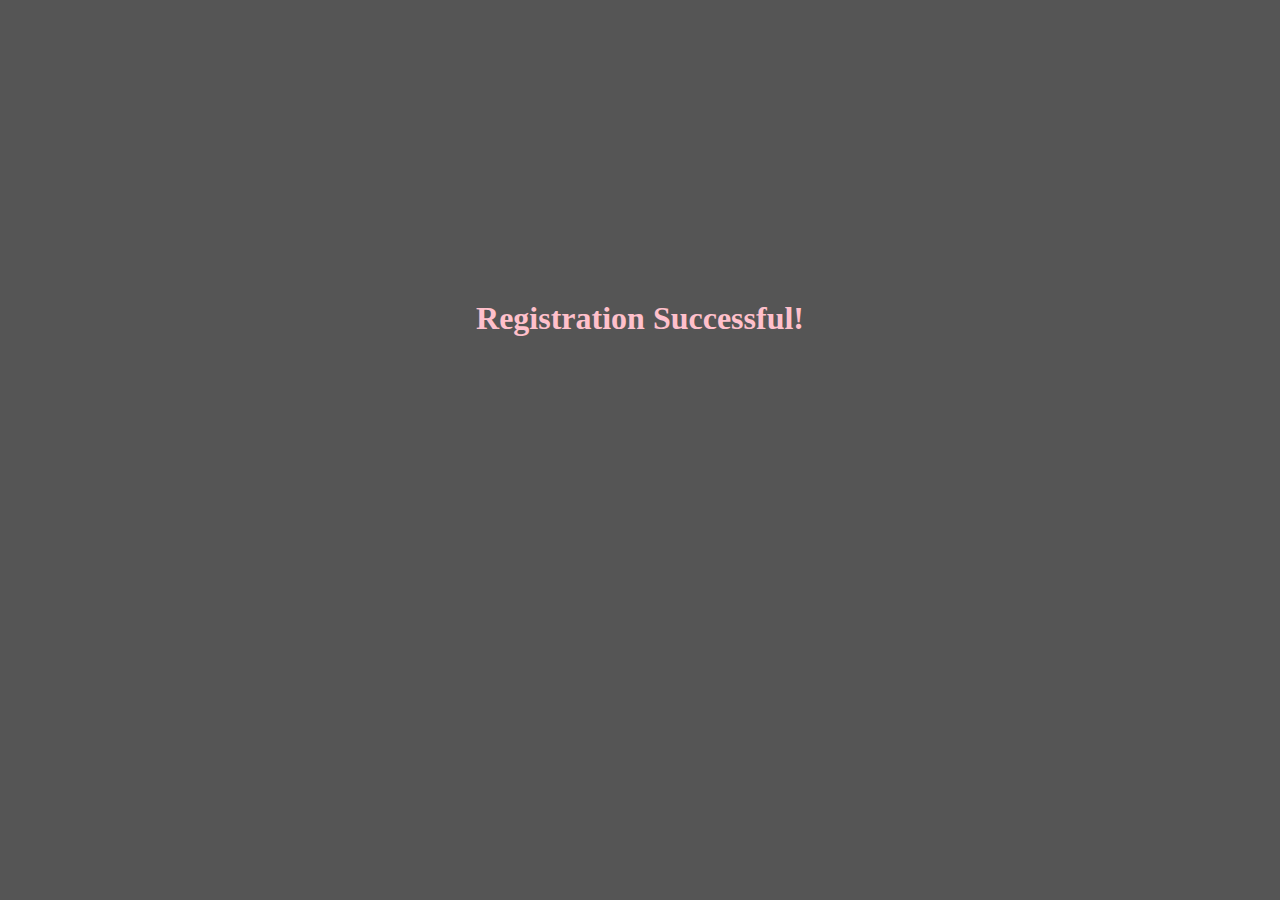
<file: RegistrationSucces.html>
<!DOCTYPE html PUBLIC "-//W3C//DTD XHTML 1.0 Transitional//EN" "http://www.w3.org/TR/xhtml1/DTD/xhtml1-transitional.dtd">
<html xmlns="http://www.w3.org/1999/xhtml">
<head>
<meta http-equiv="Content-Type" content="text/html; charset=utf-8" />
<title>Registration Sucessfull</title>
<style>

h1{
     color:pink;
	text-align:center;
	weight:bold;
	margin-top:300px;
	
}
body{
	background-color:#555;
	
}

</style>
</head>



<body>

<h1>Registration Successful!</h1>
</body>
</html>
</file>
